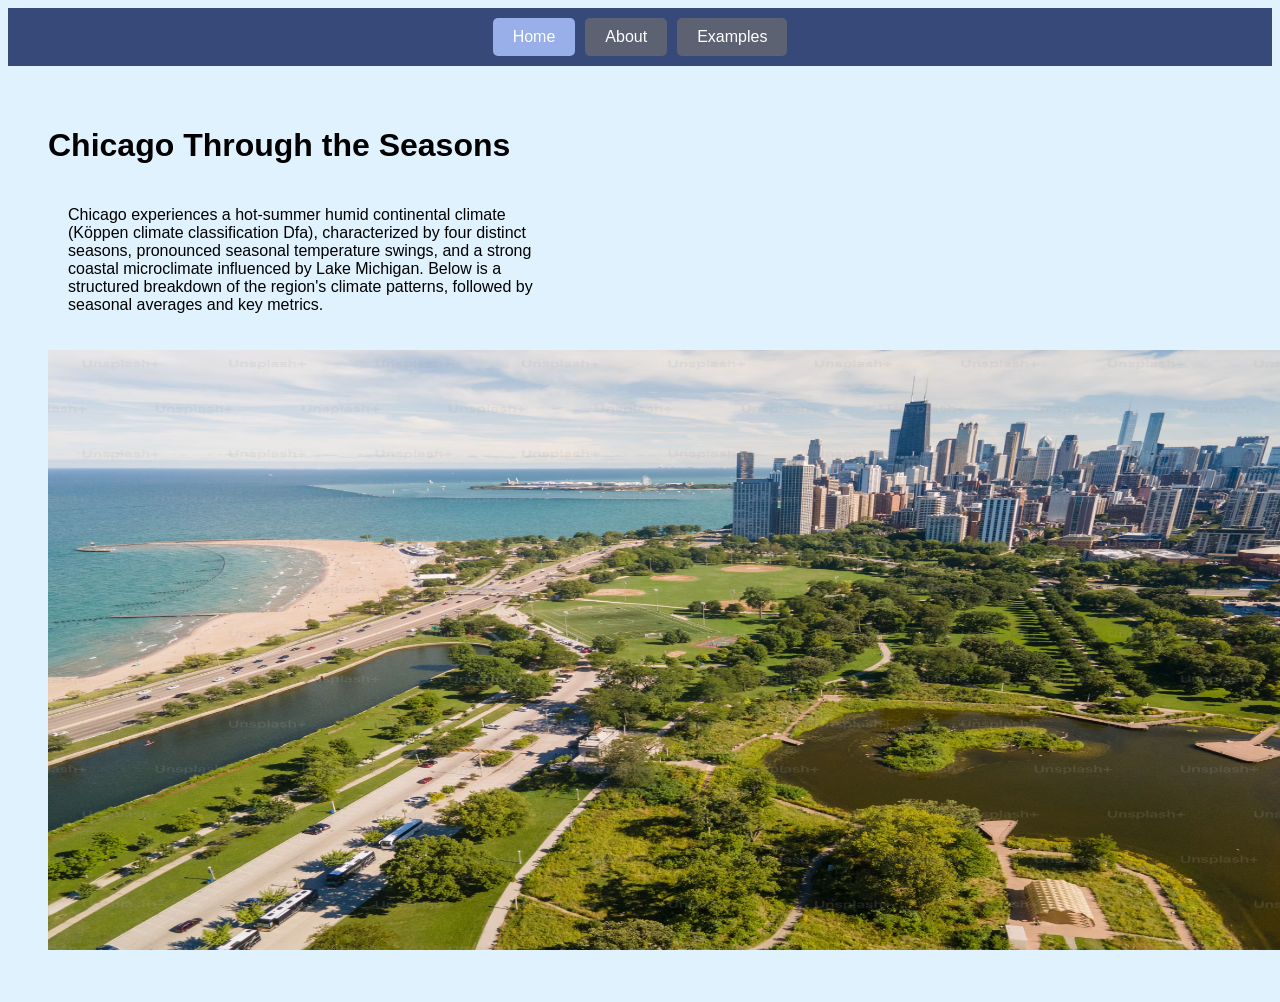
<file: index.html>
<!DOCTYPE html>
<!--
Multi Page Website 
Description
Omar Haye, October 26, 2026

credits or additional comments

// -->

<html lang="en">
<head>
  <meta charset="UTF-8" />
  <meta name="viewport" content="width=device-width, initial-scale=1.0" />
  <title>Title here....</title>
  <link rel="stylesheet" href="style.css" />
</head>
<body>
  <main>
    <h1>Chicago Through the Seasons</h1>
    <p>Chicago experiences a hot-summer humid continental climate (Köppen climate classification Dfa), characterized by four distinct seasons, pronounced seasonal temperature swings, and a strong coastal microclimate influenced by Lake Michigan. Below is a structured breakdown of the region's climate patterns, followed by seasonal averages and key metrics.</p>
<img src="lake.gif" alt="Placeholder" title = "Placeholder Image" width="1300" height="600" />
 
  </main>

  <script src="script.js"></script>
</body>
</html>
</file>
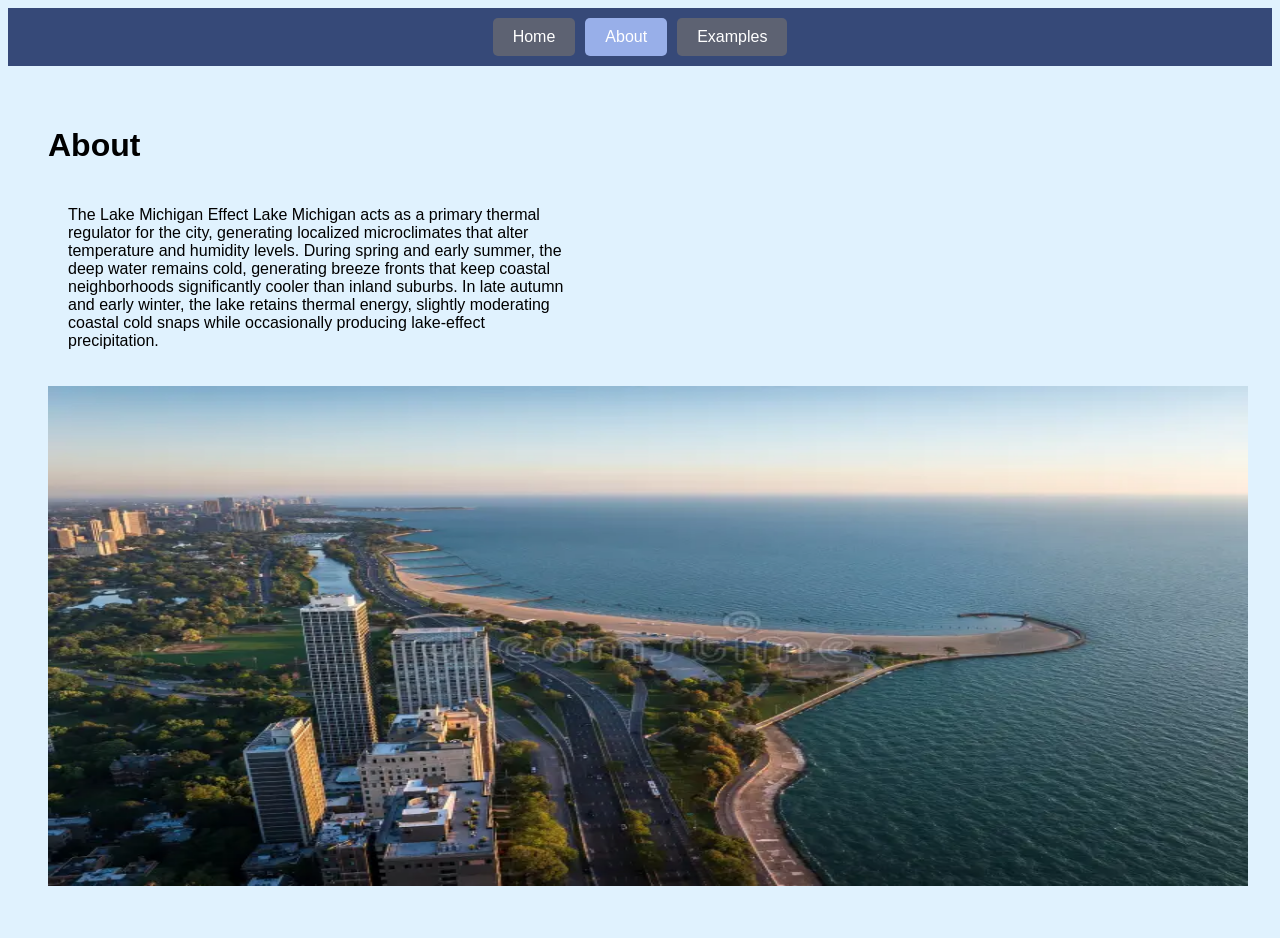
<file: about.htm>
<!DOCTYPE html>
<!--
Title
Description
Omar Haye, October 26, 2026

credits or additional comments

// -->

<html lang="en">
<head>
  <meta charset="UTF-8" />
  <meta name="viewport" content="width=device-width, initial-scale=1.0" />
  <title>About</title>
  <link rel="stylesheet" href="style.css" />
</head>
<body>
  <main>
    <h1>About</h1>
    <p>The Lake Michigan Effect
Lake Michigan acts as a primary thermal regulator for the city, generating localized microclimates that alter temperature and humidity levels. During spring and early summer, the deep water remains cold, generating breeze fronts that keep coastal neighborhoods significantly cooler than inland suburbs. In late autumn and early winter, the lake retains thermal energy, slightly moderating coastal cold snaps while occasionally producing lake-effect precipitation.</p>
<img src="mic.gif" alt="Placeholder" title = "Placeholder Image" width="1200" height="500" />

  </main>

  <script src="script.js"></script>
</body>
</html>
</file>
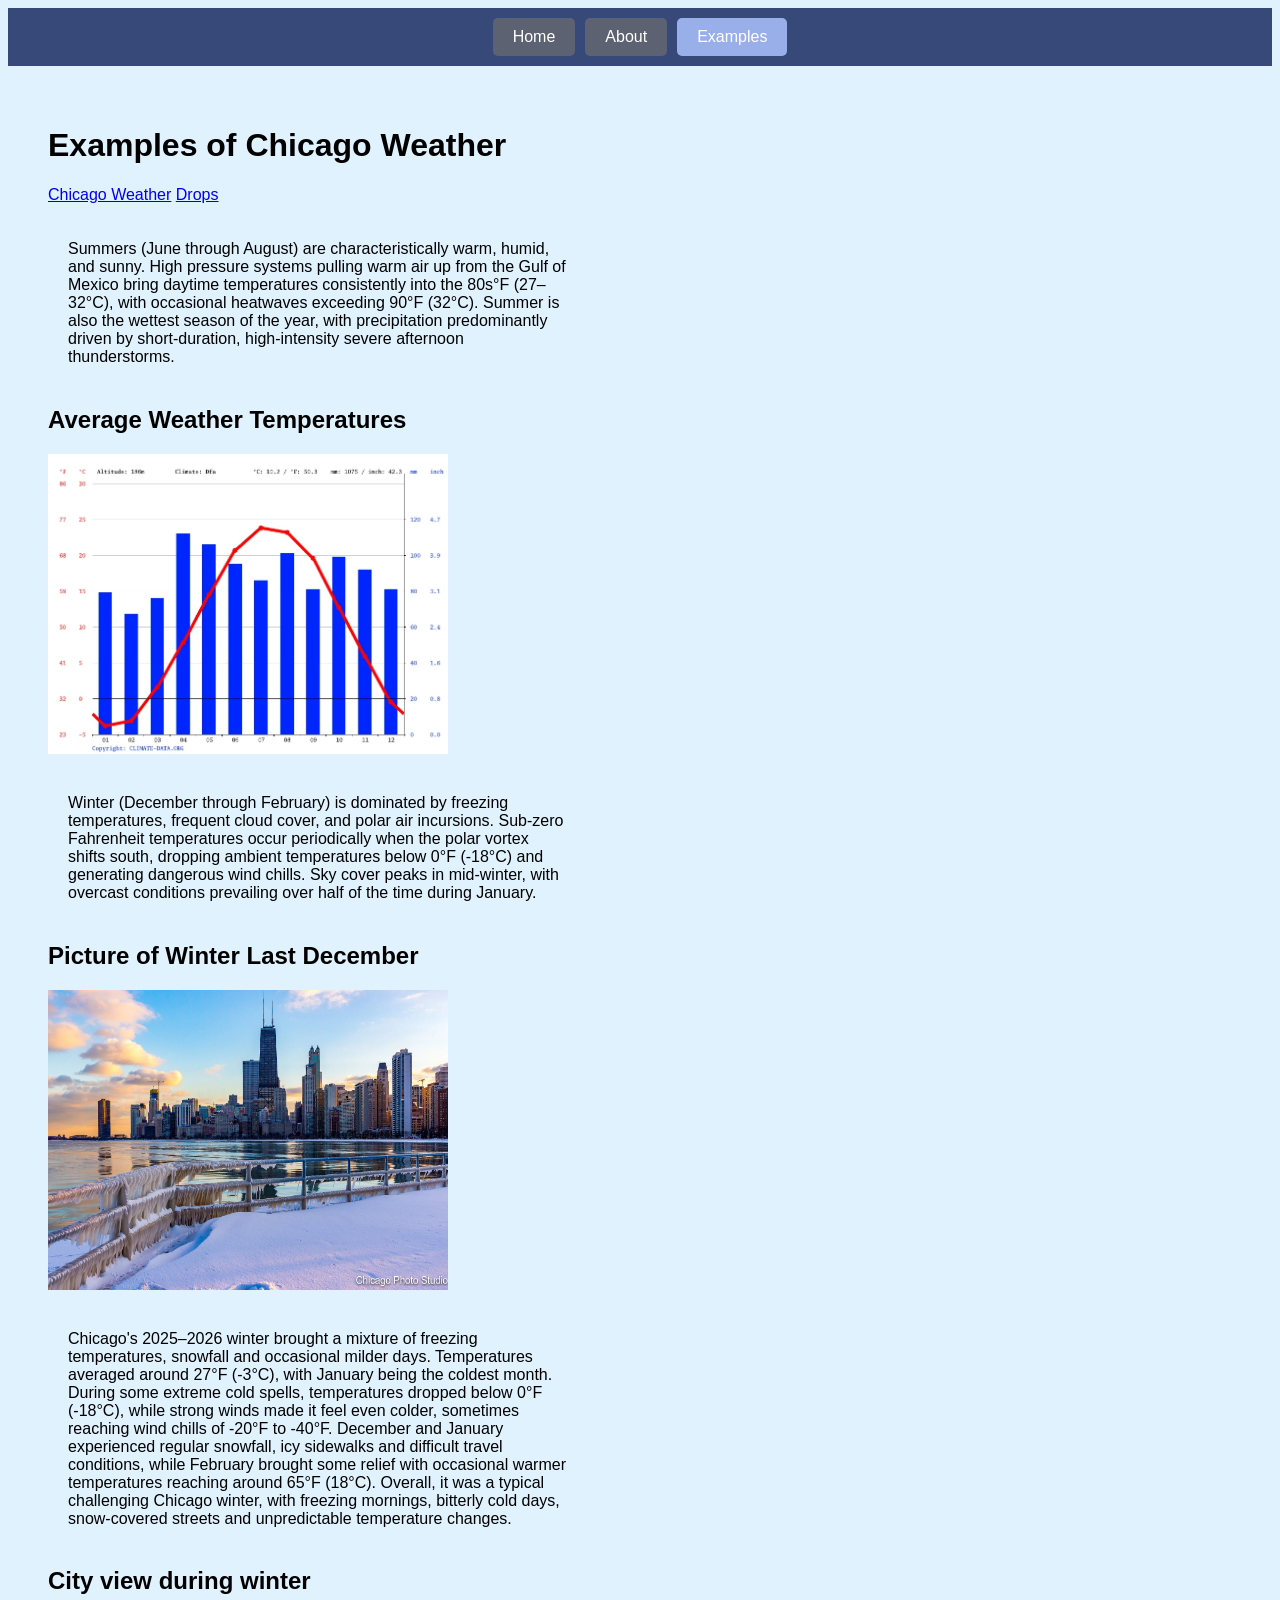
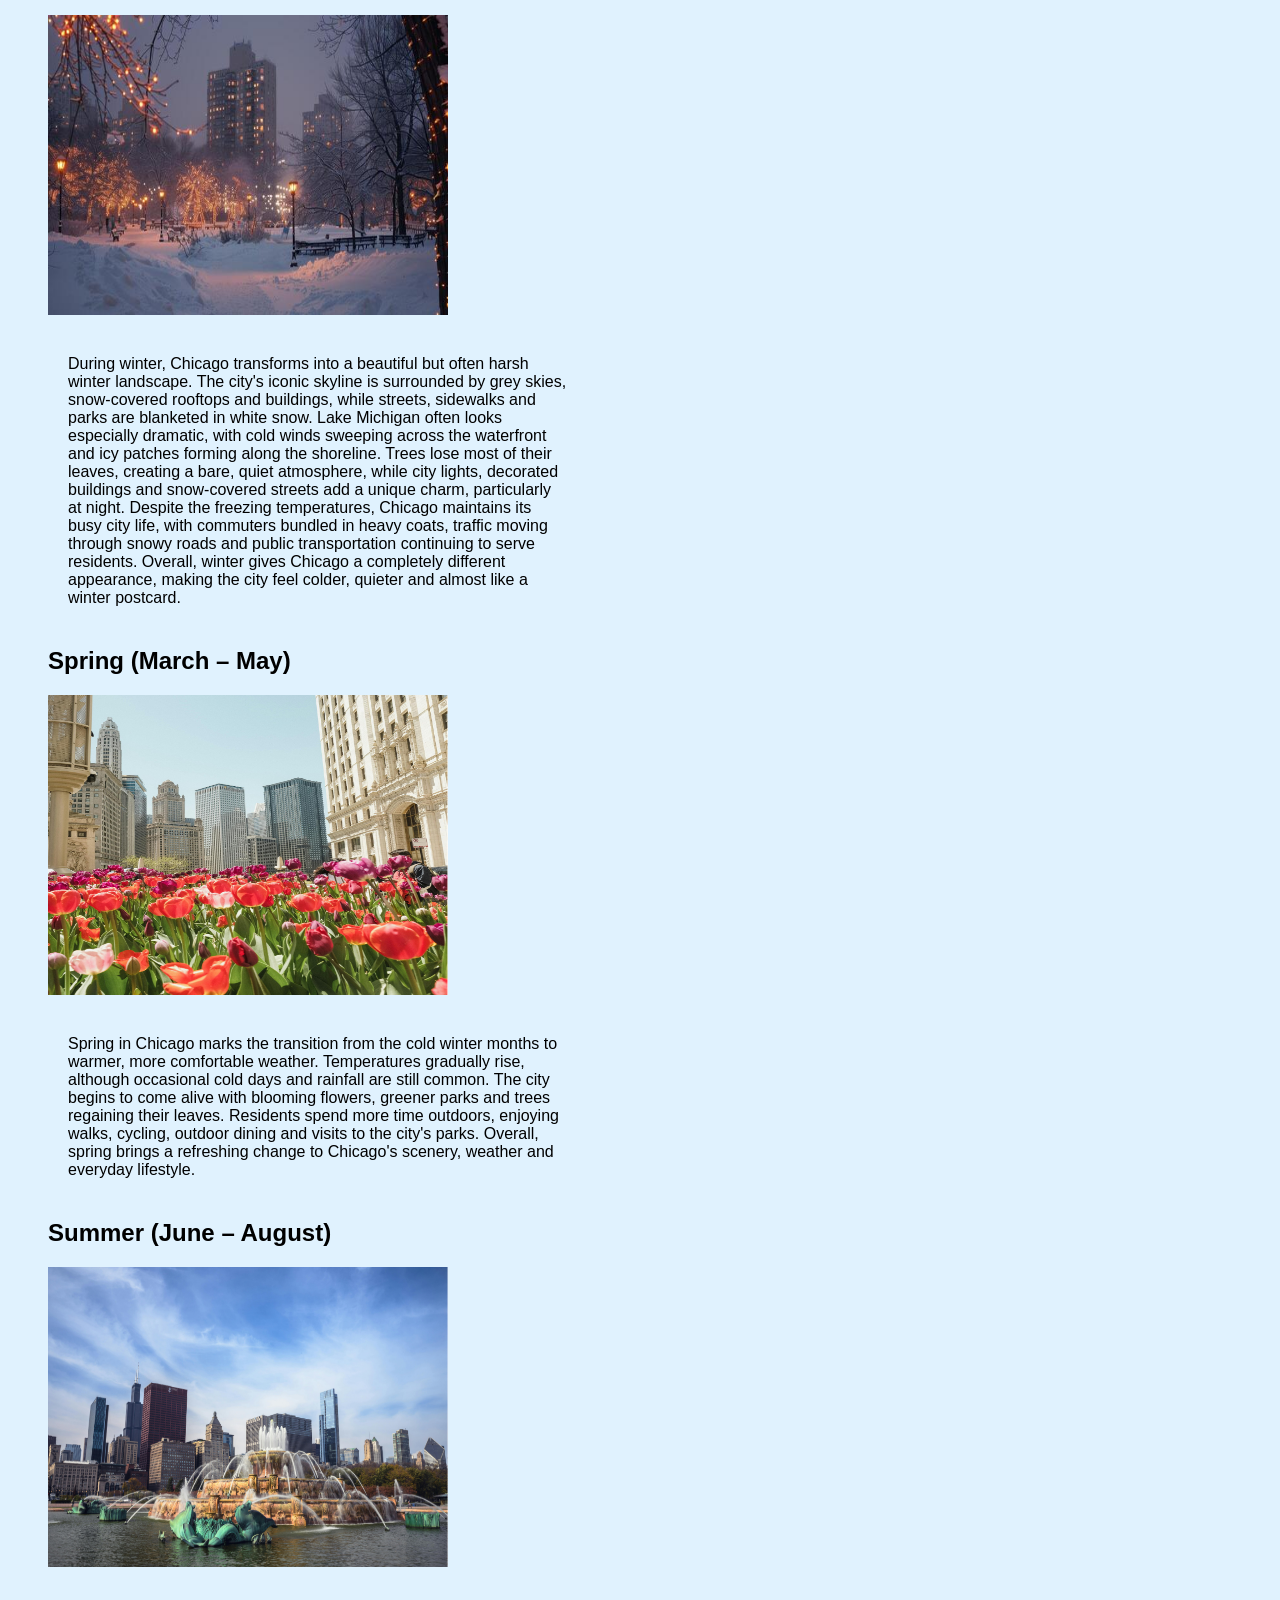
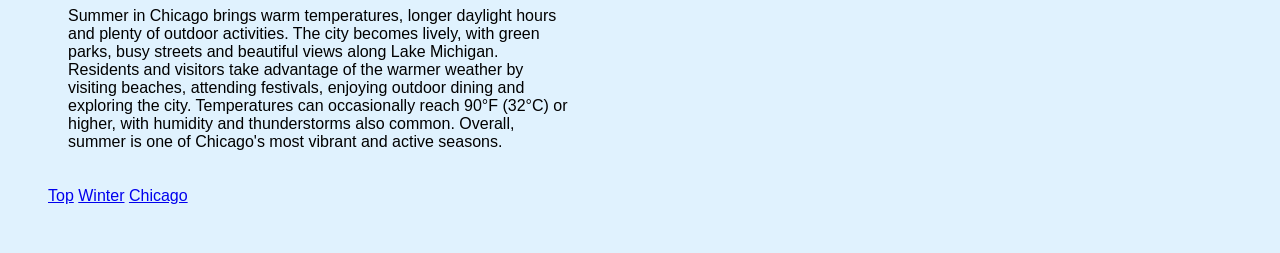
<file: examples.htm>
<!DOCTYPE html>
<!--
Title
Description
Omar Haye,October 26, 2026 

credits or additional comments

// -->

<html lang="en">
<head>
  <meta charset="UTF-8" />
  <meta name="viewport" content="width=device-width, initial-scale=1.0" />
  <title>Projects and Assignments</title>
  <link rel="stylesheet" href="style.css" />
</head>
<body>
  <main>
    <section id="top">
    </section>
    <h1>Examples of Chicago Weather</h1>
    <!-- Inner Page Navigation Links -->
    <div class="innerPageLinks">
        <a href="#project">Chicago Weather</a>
        <a href="#assignments">Drops</a>

    </div>
    <p>Summers (June through August) are characteristically warm, humid, and sunny. High pressure systems pulling warm air up from the Gulf of Mexico bring daytime temperatures consistently into the 80s°F (27–32°C), with occasional heatwaves exceeding 90°F (32°C). Summer is also the wettest season of the year, with precipitation predominantly driven by short-duration, high-intensity severe afternoon thunderstorms.</p>
    <section id="project">
      <h2>Average Weather Temperatures</h2>

      <img src="weather.gif" alt="Placeholder" title = "Placeholder Image" width="400" height="300" />

       <p>Winter (December through February) is dominated by freezing temperatures, frequent cloud cover, and polar air incursions. Sub-zero Fahrenheit temperatures occur periodically when the polar vortex shifts south, dropping ambient temperatures below 0°F (-18°C) and generating dangerous wind chills. Sky cover peaks in mid-winter, with overcast conditions prevailing over half of the time during January.</p>
       </section>
    
    </section>
    <section id="assignments">
    <h2>Picture of Winter Last December</h2>
      <img src="winter.gif" alt="Placeholder" title = "Placeholder Image" width="400" height="300" />
<p>Chicago's 2025–2026 winter brought a mixture of freezing temperatures, snowfall and occasional milder days. Temperatures averaged around 27°F (-3°C), with January being the coldest month. During some extreme cold spells, temperatures dropped below 0°F (-18°C), while strong winds made it feel even colder, sometimes reaching wind chills of -20°F to -40°F. December and January experienced regular snowfall, icy sidewalks and difficult travel conditions, while February brought some relief with occasional warmer temperatures reaching around 65°F (18°C). Overall, it was a typical challenging Chicago winter, with freezing mornings, bitterly cold days, snow-covered streets and unpredictable temperature changes.</p>
      
 <h2>City view during winter</h2>
      <img src="wind.gif" alt="Placeholder" title = "Placeholder Image" width="400" height="300" />
<p>During winter, Chicago transforms into a beautiful but often harsh winter landscape. The city's iconic skyline is surrounded by grey skies, snow-covered rooftops and buildings, while streets, sidewalks and parks are blanketed in white snow. Lake Michigan often looks especially dramatic, with cold winds sweeping across the waterfront and icy patches forming along the shoreline. Trees lose most of their leaves, creating a bare, quiet atmosphere, while city lights, decorated buildings and snow-covered streets add a unique charm, particularly at night. Despite the freezing temperatures, Chicago maintains its busy city life, with commuters bundled in heavy coats, traffic moving through snowy roads and public transportation continuing to serve residents. Overall, winter gives Chicago a completely different appearance, making the city feel colder, quieter and almost like a winter postcard.</p>
      
 <h2>Spring (March – May)</h2>
      <img src="spring.gif" alt="Placeholder" title = "Placeholder Image" width="400" height="300" />
<p>Spring in Chicago marks the transition from the cold winter months to warmer, more comfortable weather. Temperatures gradually rise, although occasional cold days and rainfall are still common. The city begins to come alive with blooming flowers, greener parks and trees regaining their leaves. Residents spend more time outdoors, enjoying walks, cycling, outdoor dining and visits to the city's parks. Overall, spring brings a refreshing change to Chicago's scenery, weather and everyday lifestyle.</p>
       <h2>Summer (June – August)</h2>
      <img src="summer.gif" alt="Placeholder" title = "Placeholder Image" width="400" height="300" />
      <p>Summer in Chicago brings warm temperatures, longer daylight hours and plenty of outdoor activities. The city becomes lively, with green parks, busy streets and beautiful views along Lake Michigan. Residents and visitors take advantage of the warmer weather by visiting beaches, attending festivals, enjoying outdoor dining and exploring the city. Temperatures can occasionally reach 90°F (32°C) or higher, with humidity and thunderstorms also common. Overall, summer is one of Chicago's most vibrant and active seasons.</p>
       </section>

        <!-- Inner Page Navigation Links -->
    <div class="innerPageLinks">
        <a href="#top">Top</a>
        <a href="#Winter">Winter</a>
        <a href="#Chicago">Chicago</a>
    </div>
    
  </main>

  <script src="script.js"></script>
</body>
</html>
</file>
<file: style.css>
/* 

title
description
Omar Haye, October 26, 2026

additional comments

*/

body {
  font-family: Arial, sans-serif;
  background-color: #e0f2fe;
}

/*==========content============== */
main {
  padding: 40px;
}


/*==========navigation============== */
nav {
  background-color: #364978;
  padding: 10px 0;
  
  /*flexible box layout see: https://developer.mozilla.org/en-US/docs/Web/CSS/CSS_flexible_box_layout */
  display: flex;
  
  /*  align items along the main axis of a flex container */
  /* see https://developer.mozilla.org/en-US/docs/Web/CSS/justify-content */
  justify-content: center;
  
  /*define the spacing between rows and columns in layout models */
  /* see https://developer.mozilla.org/en-US/docs/Web/CSS/gap*/
  gap: 10px;
}

/* default navigation */
nav a {
  background-color: #5D6272;
  color: white;
  text-decoration: none;
  padding: 10px 20px;
  border-radius: 5px;
  font-size: 16px;
}

nav a:hover {
  background-color: #FAA1A1;
}

nav a.active {
  background-color: #98AFE9;
}

main {

}

p {
  width: 100%;
  max-width: 500px; 
  padding: 20px;
}
</file>
